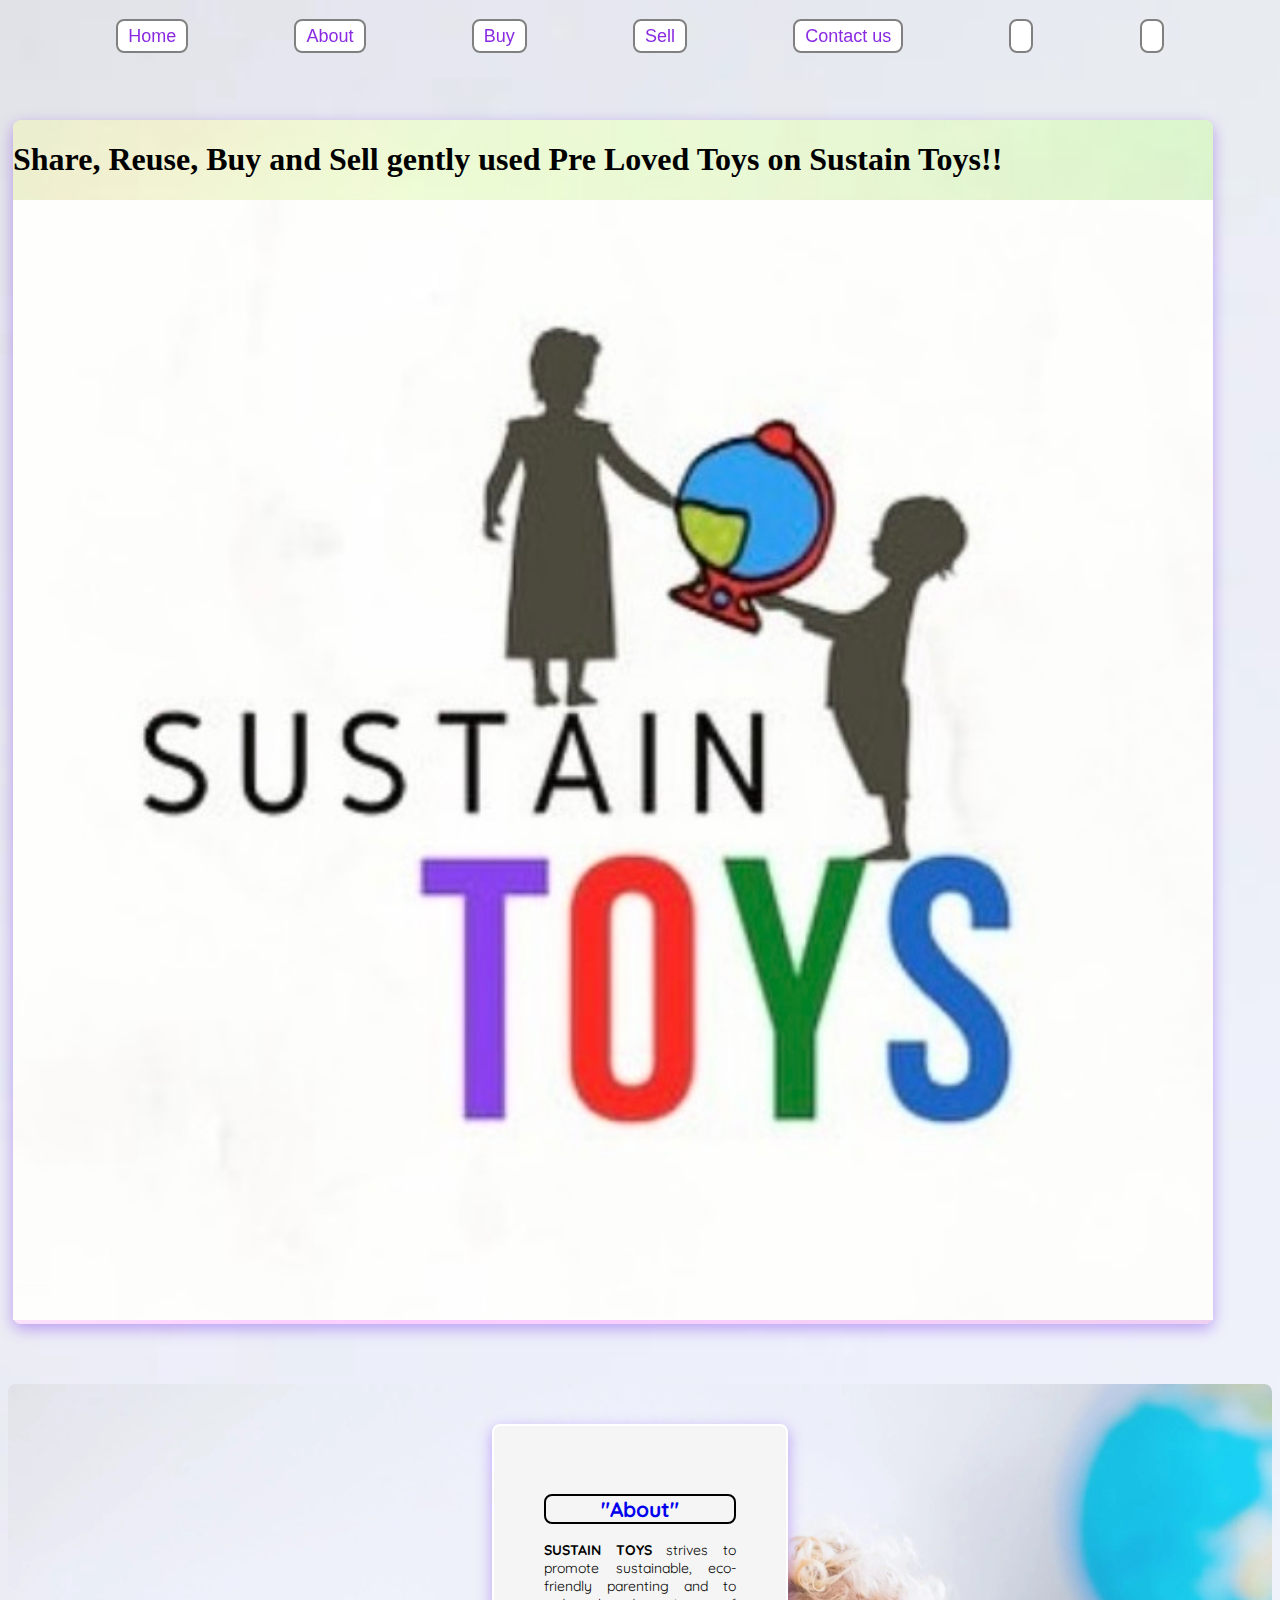
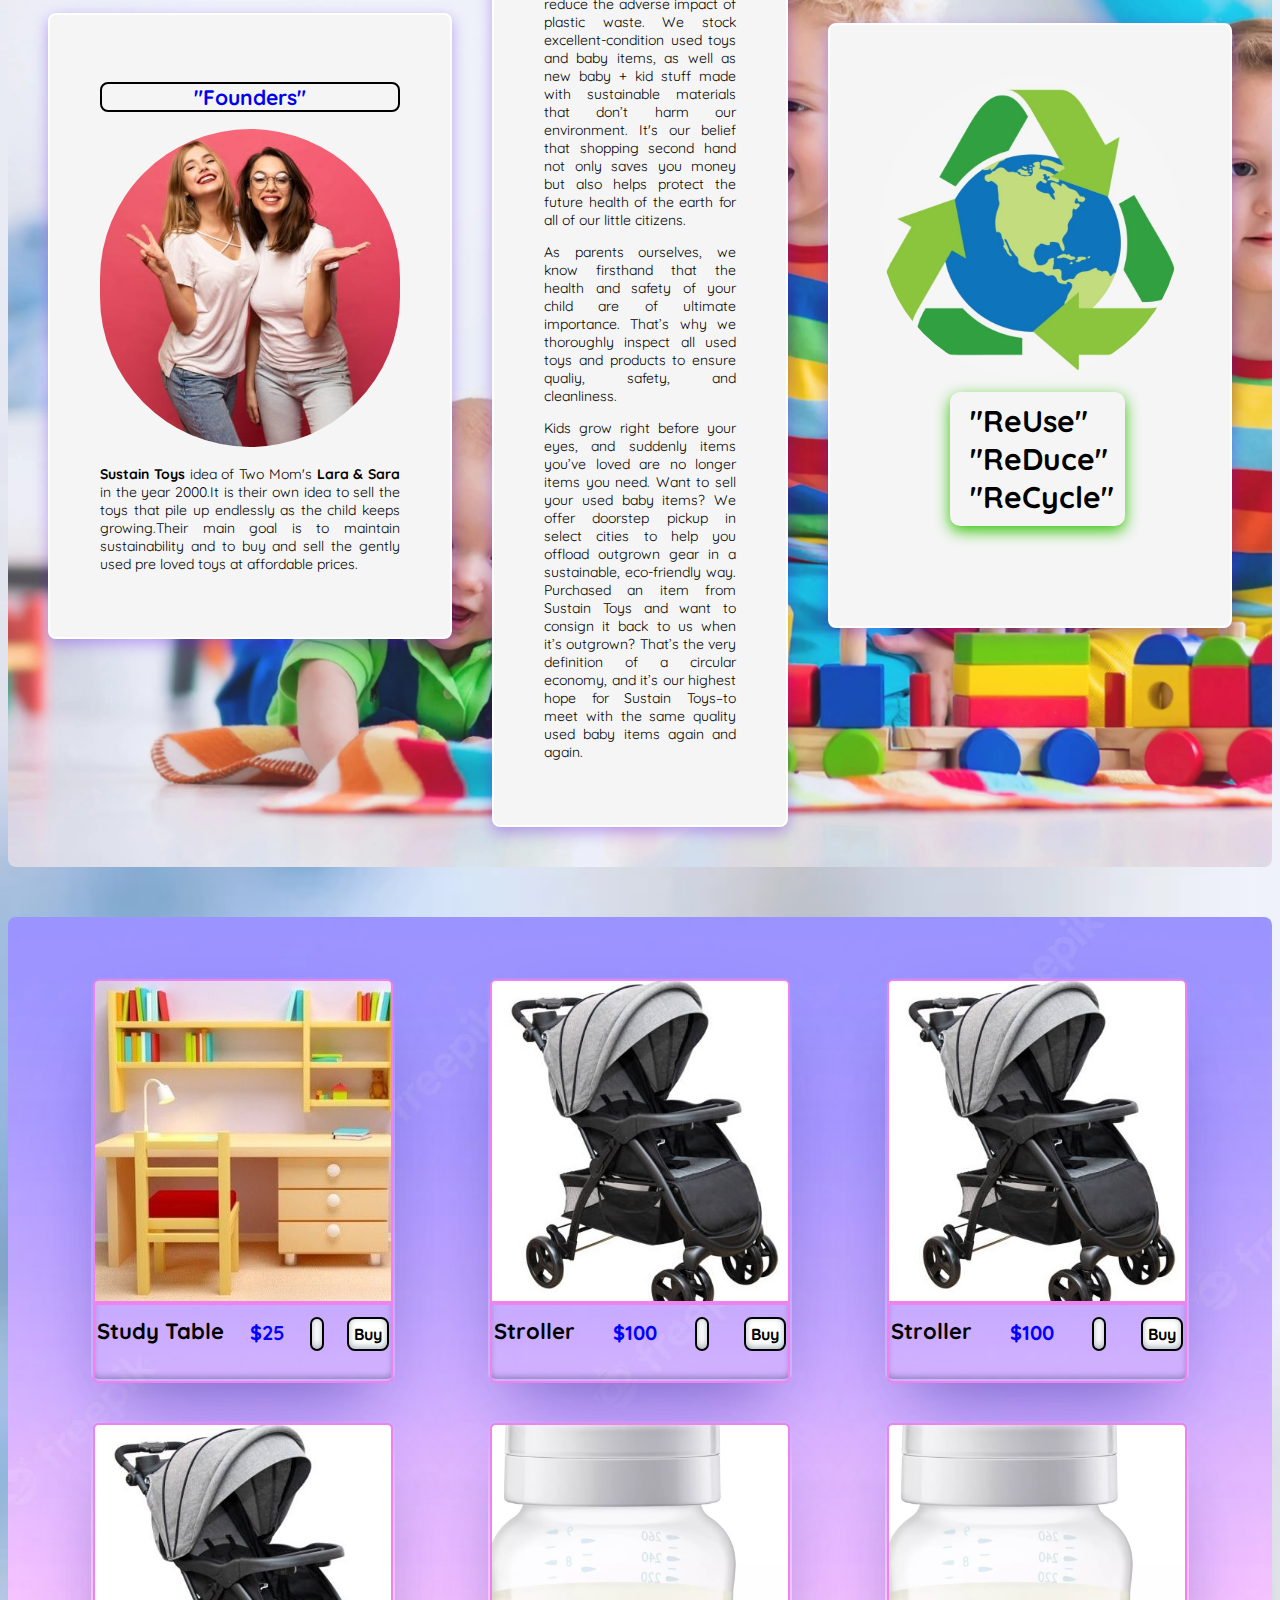
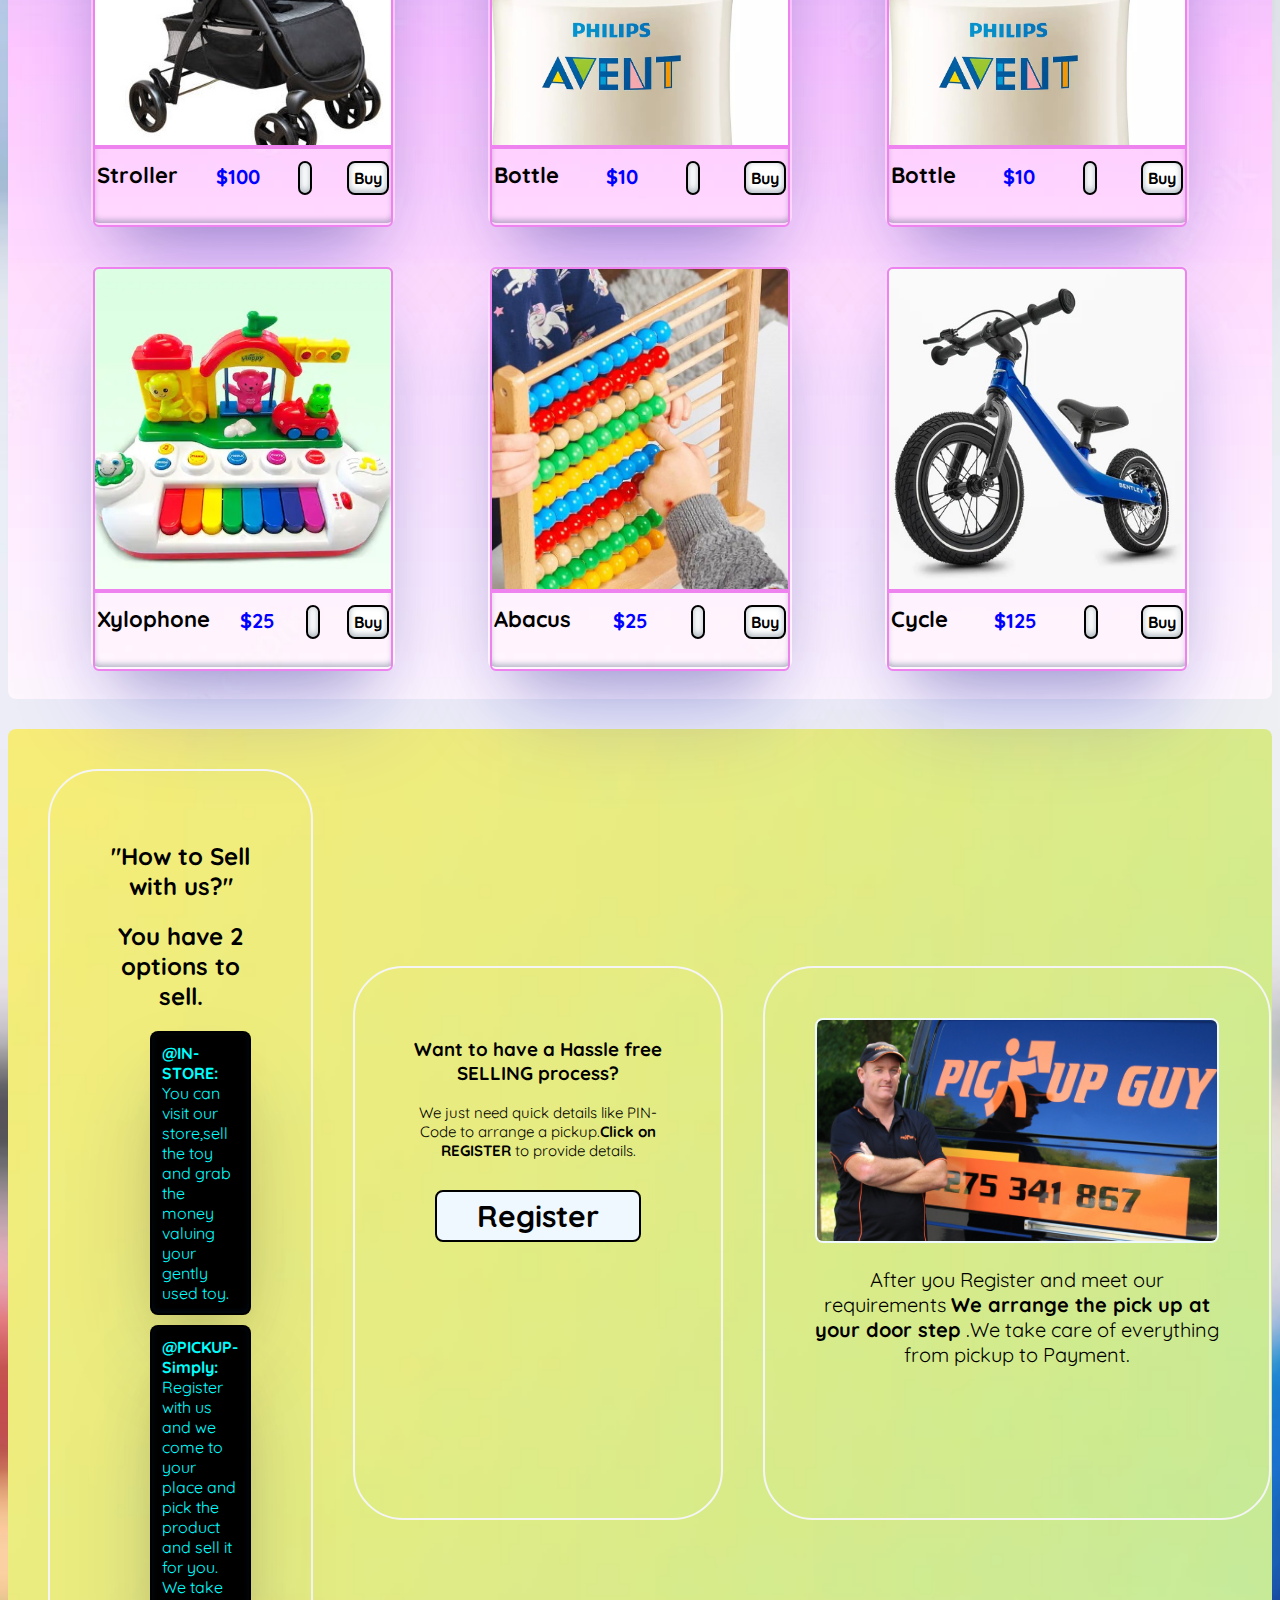
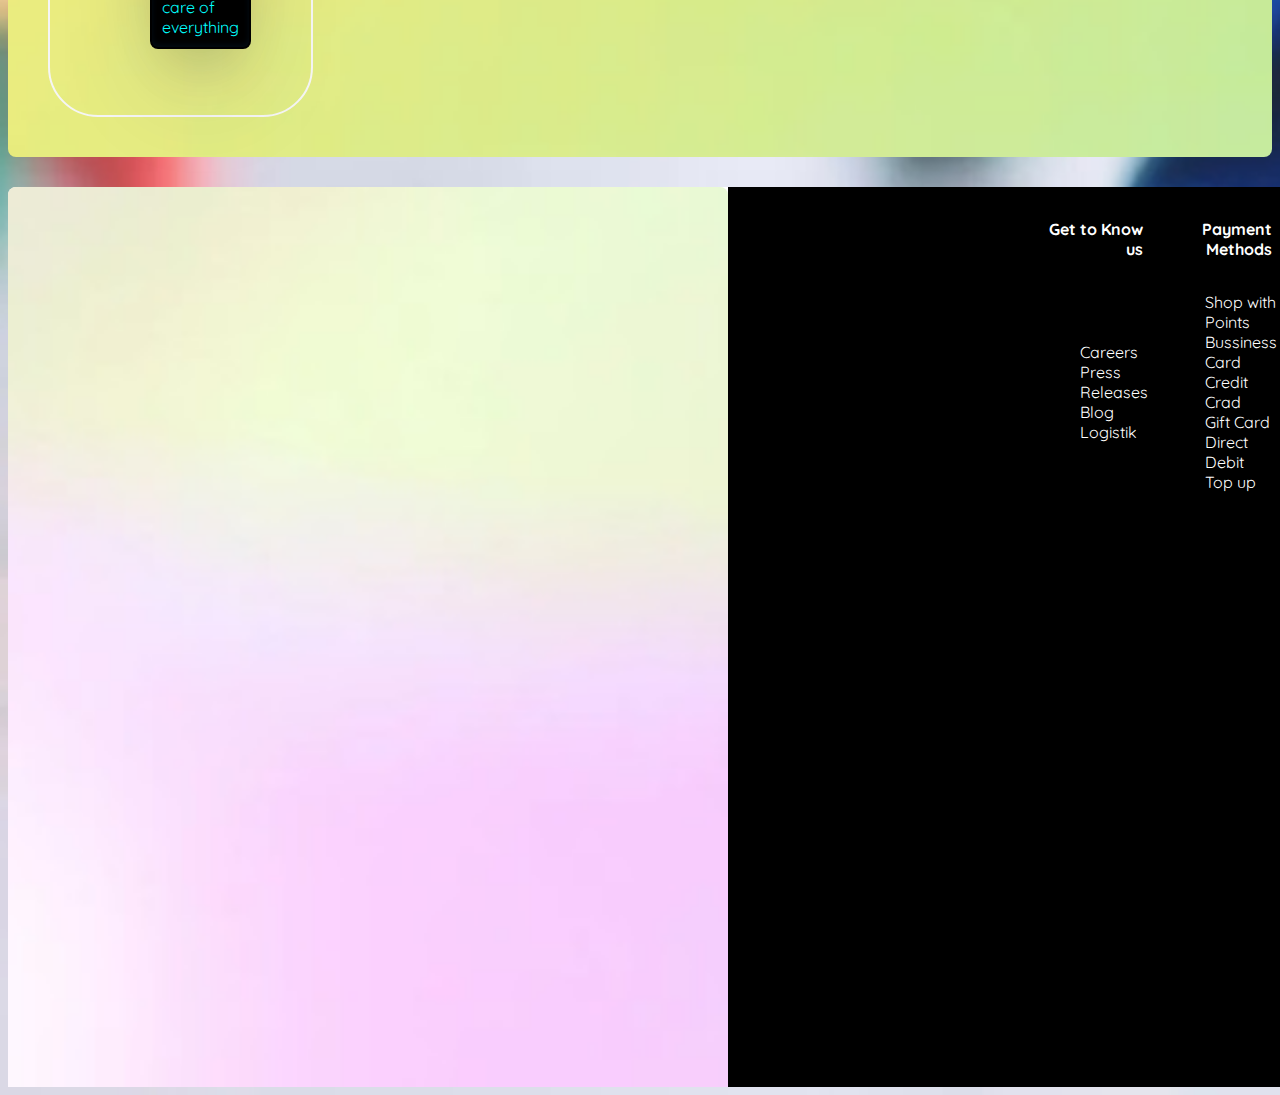
<file: index.html>
<!DOCTYPE html>
<html lang="en">
  <head>
    <meta charset="UTF-8" />
    <meta http-equiv="X-UA-Compatible" content="IE=edge" />
    <meta name="viewport" content="width=device-width, initial-scale=1.0" />

    <!-- import googlefonts -->
    <link rel="preconnect" href="https://fonts.googleapis.com" />
    <link rel="preconnect" href="https://fonts.gstatic.com" crossorigin />
    <link rel="preconnect" href="https://fonts.googleapis.com" />
    <link rel="preconnect" href="https://fonts.gstatic.com" crossorigin />
    <link rel="preconnect" href="https://fonts.googleapis.com" />
    <link rel="preconnect" href="https://fonts.gstatic.com" crossorigin />
    <link
      href="https://fonts.googleapis.com/css2?family=Lobster&family=Montserrat+Alternates:wght@400;500&family=Quicksand:wght@300;400&display=swap"
      rel="stylesheet"
    />
    <!-- import fontawesome -->
    <link
      rel="stylesheet"
      href="https://cdnjs.cloudflare.com/ajax/libs/font-awesome/6.2.1/css/all.min.css"
      integrity="sha512-MV7K8+y+gLIBoVD59lQIYicR65iaqukzvf/nwasF0nqhPay5w/9lJmVM2hMDcnK1OnMGCdVK+iQrJ7lzPJQd1w=="
      crossorigin="anonymous"
      referrerpolicy="no-referrer"
    />

    <link rel="stylesheet" href="./style.css" />

    <title>Sustain Toys</title>
  </head>
  <body>
    <ul class="my-nav">
      <!-- Scroll access -->
      <li><a href="#home-id">Home</a></li>
      <li><a href="#about-id">About</a></li>
      <li><a href="#products-id">Buy</a></li>
      <li><a href="#sell-id">Sell</a></li>
      <li><a href="#contact-id">Contact us</a></li>
      <li>
        <a href="#addcart-id"><i class="fa-solid fa-cart-shopping"></i></a>
      </li>
      <li>
        <a href="./index-login.html" target="_blank" rel="noopener noreferrer"
          ><i class="fa-solid fa-user"></i
        ></a>
      </li>
    </ul>

    <!-- mainpage -->
    <main id="home-id">
      <div class="home-home">
        <h1>Share, Reuse, Buy and Sell gently used Pre Loved Toys on Sustain Toys!!</h1></li>
        <img src="./Images/Logo.jpg" alt="Logo" style="width: 1200px" /></li>
      <div>
    </main>

    <!-- About -->
    <div class="about" id="about-id">
      <div class="aboutall">
        <a href="#"
          ><h2>"Founders"</h2>
          <img src="./Images/Aboutus.jpg" alt="about" style="width: 300px" />
          <p>
            <strong>Sustain Toys</strong> idea of Two Mom's
            <strong>Lara & Sara</strong> in the year 2000.It is their own idea
            to sell the toys that pile up endlessly as the child keeps
            growing.Their main goal is to maintain sustainability and to buy and
            sell the gently used pre loved toys at affordable prices.
          </p></a
        >
        <a href="#"
          ><h2>"About"</h2>
          <p>
            <strong>SUSTAIN TOYS</strong> strives to promote sustainable,
            eco-friendly parenting and to reduce the adverse impact of plastic
            waste. We stock excellent-condition used toys and baby items, as
            well as new baby + kid stuff made with sustainable materials that
            don’t harm our environment. It's our belief that shopping second
            hand not only saves you money but also helps protect the future
            health of the earth for all of our little citizens.
          </p>

          <p>
            As parents ourselves, we know firsthand that the health and safety
            of your child are of ultimate importance. That’s why we thoroughly
            inspect all used toys and products to ensure qualiy, safety, and
            cleanliness.
          </p>

          <p>
            Kids grow right before your eyes, and suddenly items you’ve loved
            are no longer items you need. Want to sell your used baby items? We
            offer doorstep pickup in select cities to help you offload outgrown
            gear in a sustainable, eco-friendly way. Purchased an item from
            Sustain Toys and want to consign it back to us when it’s outgrown?
            That’s the very definition of a circular economy, and it’s our
            highest hope for Sustain Toys–to meet with the same quality used
            baby items again and again.
          </p>
        </a>
        <a href="#"
          ><img
            src="./Images/recycle.jpg"
            alt="recyclce"
            style="width: 300px"
          />
          <p class="environ">"ReUse" "ReDuce" "ReCycle"</p></a
        >
      </div>
    </div>

    <!-- products -->
    <div class="products" id="products-id">
      <div class="products-area" id="addcart-id">
        <div class="product">
          <a href="">
            <div class="product-top product-img1"></div>
          </a>
          <div class="product-bottom">
            <h3>Study Table</h3>
            <a class="price" href="#">$25</a>
            <a class="cartbutton" href="#"
              ><i class="fa-solid fa-cart-shopping"></i
            ></a>
            <a class="buybutton" href="#">Buy</a>
          </div>
        </div>

        <div class="product">
          <a href="">
            <div class="product-top product-img2"></div>
          </a>
          <div class="product-bottom">
            <h3>Stroller</h3>
            <a class="price" href="#"> $100</a>
            <a class="cartbutton" href="#"
              ><i class="fa-solid fa-cart-shopping"></i
            ></a>
            <a class="buybutton" href="#">Buy</a>
          </div>
        </div>
        
        <div class="product">
          <a href="">
            <div class="product-top product-img2"></div>
          </a>
          <div class="product-bottom">
            <h3>Stroller</h3>
            <a class="price" href="#"> $100</a>
            <a class="cartbutton" href="#"
              ><i class="fa-solid fa-cart-shopping"></i
            ></a>
            <a class="buybutton" href="#">Buy</a>
          </div>
        </div>
        
        <div class="product">
          <a href="">
            <div class="product-top product-img2"></div>
          </a>
          <div class="product-bottom">
            <h3>Stroller</h3>
            <a class="price" href="#"> $100</a>
            <a class="cartbutton" href="#"
              ><i class="fa-solid fa-cart-shopping"></i
            ></a>
            <a class="buybutton" href="#">Buy</a>
          </div>
        </div>

        <div class="product">
          <a href="">
            <div class="product-top product-img3"></div>
          </a>
          <div class="product-bottom">
            <h3>Bottle</h3>
            <a class="price" href="#"> $10 </a>
            <a class="cartbutton" href="#"
              ><i class="fa-solid fa-cart-shopping"></i
            ></a>
            <a class="buybutton" href="#">Buy</a>
          </div>
        </div>

        

        <div class="product">
          <a href="">
            <div class="product-top product-img3"></div>
          </a>
          <div class="product-bottom">
            <h3>Bottle</h3>
            <a class="price" href="#"> $10 </a>
            <a class="cartbutton" href="#"
              ><i class="fa-solid fa-cart-shopping"></i
            ></a>
            <a class="buybutton" href="#">Buy</a>
          </div>
        </div>

        <div class="product">
          <a href="">
            <div class="product-top product-img4"></div>
          </a>
          <div class="product-bottom">
            <h3>Xylophone</h3>
            <a class="price" href="#"> $25 </a>
            <a class="cartbutton" href="#"
              ><i class="fa-solid fa-cart-shopping"></i
            ></a>
            <a class="buybutton" href="#">Buy</a>
          </div>
        </div>

        <div class="product">
          <a href="">
            <div class="product-top product-img5"></div>
          </a>
          <div class="product-bottom">
            <h3>Abacus</h3>
            <a class="price" href="#"> $25</a>
            <a class="cartbutton" href="#"
              ><i class="fa-solid fa-cart-shopping"></i
            ></a>
            <a class="buybutton" href="#">Buy</a>
          </div>
        </div>

        <div class="product">
          <a href="">
            <div class="product-top product-img6"></div>
          </a>
          <div class="product-bottom">
            <h3>Cycle</h3>
            <a class="price" href="#"> $125 </a>
            <a class="cartbutton" href="#"
              ><i class="fa-solid fa-cart-shopping"></i
            ></a>
            <a class="buybutton" href="#">Buy</a>
          </div>
        </div>
      </div>
    </div>

    <!-- Sell -->
    <div class="sell" id="sell-id">
      <div class="howsell-text">
        <a href="#"
          ><h2>"How to Sell with us?"</h2>
          <h2>You have 2 options to sell.</h2>
          <ul>
            <li>
              <strong>@IN-STORE:</strong> You can visit our store,sell the toy
              and grab the money valuing your gently used toy.
            </li>
            <li>
              <strong>@PICKUP-Simply:</strong> Register with us and we come to
              your place and pick the product and sell it for you. We take care
              of everything
            </li>
          </ul></a
        >
        <a href="./index-register.html" target="_blank" rel="noopener noreferrer"
          ><h3>Want to have a Hassle free SELLING process?</h3>
          <p style="font-size: 15px">
            We just need quick details like PIN-Code to arrange a pickup.<strong
              >Click on REGISTER</strong
            >
            to provide details.
          </p>
          <h4>Register</h4></a
        >
        <a href="#"
          ><img
            src="./Images/pickupsell.jpg"
            alt="pickup"
            style="width: 400px"
          />
          <p style="text-align: center; font-size: 20px">
            After you Register and meet our requirements
            <strong>We arrange the pick up at your door step</strong> .We take
            care of everything from pickup to Payment.
          </p></a
        >
      </div>
    </div>

    <!-- Contactus -->

    <footer class="contact" id="contact-id">
      <div class="contact-top">
        <ul>
          <li>
            <a href="#"><i class="fa-brands fa-facebook"></i></a>
          </li>

          <li>
            <a href="#"><i class="fa-brands fa-instagram"></i></a>
          </li>

          <li>
            <a href="#"><i class="fa-brands fa-youtube"></i></a>
          </li>

          <li>
            <a href="#"><i class="fa-solid fa-envelope"></i></a>
          </li>

          <li>
            <a href="#"><i class="fa-solid fa-phone"></i></a>
          </li>
        </ul>

        <iframe
          src="https://www.google.com/maps/embed?pb=!1m18!1m12!1m3!1d77691.3048387919!2d13.57946054046738!3d52.51799432827553!2m3!1f0!2f0!3f0!3m2!1i1024!2i768!4f13.1!3m3!1m2!1s0x47a84f442289cda9%3A0x452f5788ee57da2d!2sDARK%20MATTER!5e0!3m2!1sen!2sde!4v1674045897664!5m2!1sen!2sde"
          width="600"
          height="450"
          style="border: 0"
          allowfullscreen=""
          loading="lazy"
          referrerpolicy="no-referrer-when-downgrade"
        ></iframe>
      </div>

      <div class="contact-bottom">
        <table>
          <tr>
            <th>Get to Know us</th>
            <th>Payment Methods</th>
            <th>Make Money With Us</th>
            <th>Let us Help You</th>
          </tr>
          <tr>
            <td>
              <ul>
                <li>Careers</li>
                <li>Press Releases</li>
                <li>Blog</li>
                <li>Logistik</li>
              </ul>
            </td>

            <td>
              <ul>
                <li>Shop with Points</li>
                <li>Bussiness Card</li>
                <li>Credit Crad</li>
                <li>Gift Card</li>
                <li>Direct Debit</li>
                <li>Top up</li>
              </ul>
            </td>

            <td>
              <ul>
                <li>Sell on Sustain Toys</li>
                <li>Pickup Associate</li>
                <li>Fullfillment</li>
                <li>Logistik</li>
                <li>Pay</li>
                <li>Collaborate</li>
              </ul>
            </td>
            <td>
              <ul>
                <li>COVID 19</li>
                <li>Funding</li>
                <li>Returns</li>
                <li>Replacements</li>
                <li>Cancel</li>
                <li>Refunds</li>
                <li>Track</li>
              </ul>
            </td>
          </tr>
        </table>
      </div>
    </footer>
  </body>
</html>
</file>
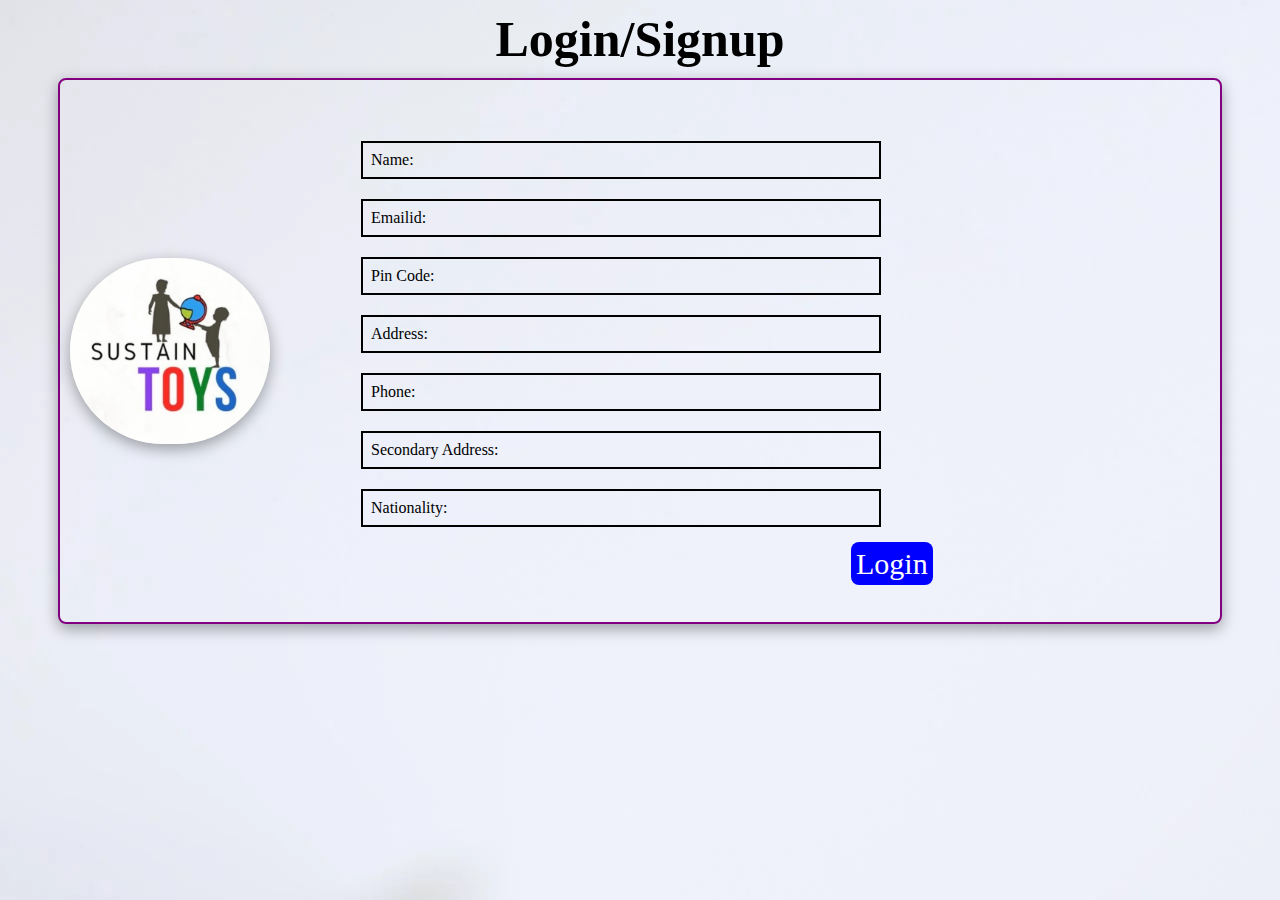
<file: index-login.html>
<!DOCTYPE html>
<html lang="en">
  <head>
    <meta charset="UTF-8" />
    <meta http-equiv="X-UA-Compatible" content="IE=edge" />
    <meta name="viewport" content="width=device-width, initial-scale=1.0" />
    <link rel="stylesheet" href="./style-login.css" />
    <title>Login</title>
  </head>
  <body>
    <h2>Login/Signup</h2>
    <div class="mainpage">
      <img src="./Images/Logo.jpg" alt="logo" style="width: 200px" />
      <div class="register-details">
        <ul>
          <li>Name:</li>
          <li>Emailid:</li>
          <li>Pin Code:</li>
          <li>Address:</li>
          <li>Phone:</li>
          <li>Secondary Address:</li>
          <li>Nationality:</li>
        </ul>
        <a href="#">Login</a>
      </div>
    </div>
  </body>
</html>
</file>
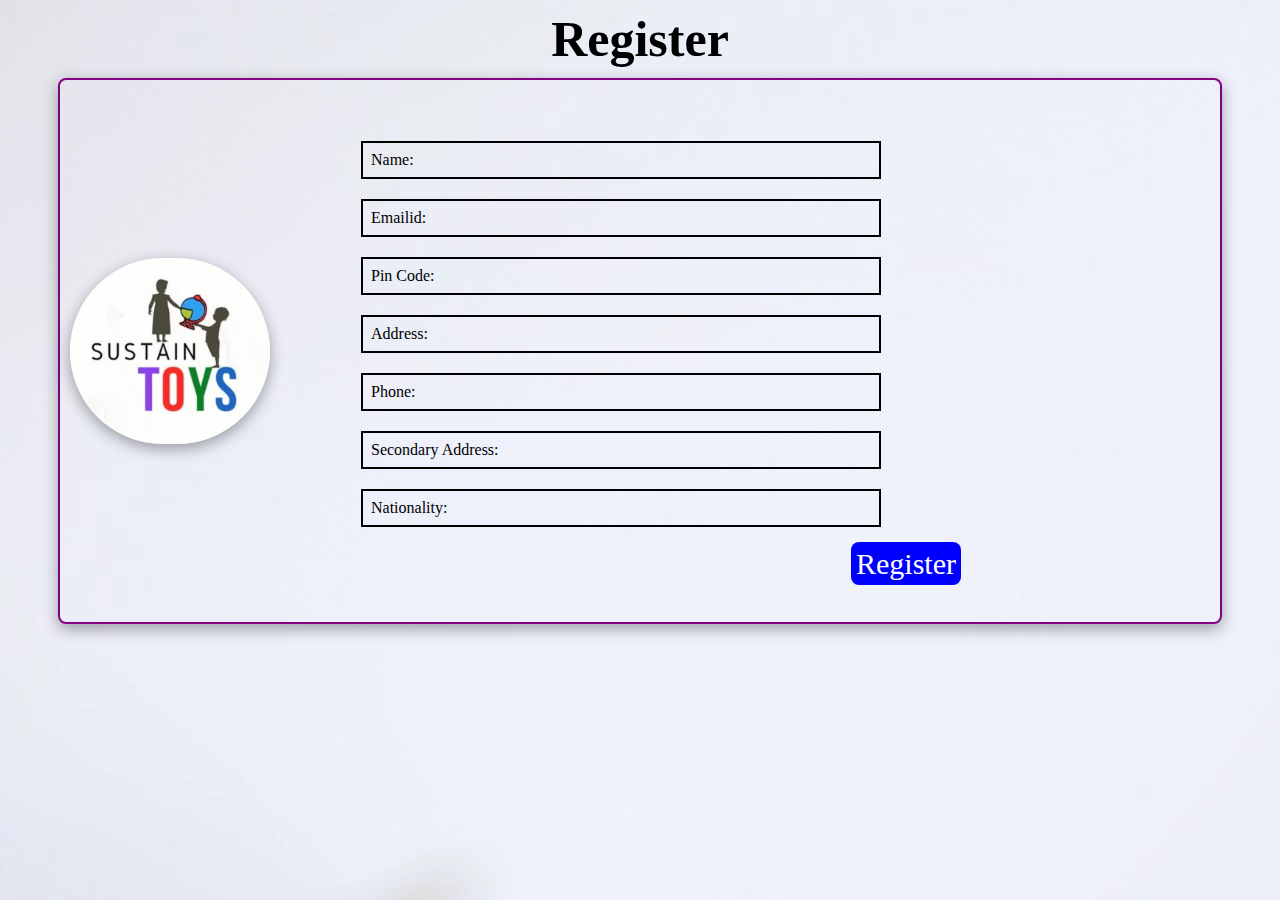
<file: index-register.html>
<!DOCTYPE html>
<html lang="en">
  <head>
    <meta charset="UTF-8" />
    <meta http-equiv="X-UA-Compatible" content="IE=edge" />
    <meta name="viewport" content="width=device-width, initial-scale=1.0" />
    <link rel="stylesheet" href="./style-register.css" />
    <title>Register</title>
  </head>
  <body>
    <h2>Register</h2>
    <div class="mainpage">
      <img src="./Images/Logo.jpg" alt="logo" style=width:200px />
      <div class="register-details">
        <ul>
          <li>Name:</li>
          <li>Emailid:</li>
          <li>Pin Code:</li>
          <li>Address:</li>
          <li>Phone:</li>
          <li>Secondary Address:</li>
          <li>Nationality:</li>
        </ul>
        <a href="#">Register</a>
      </div>
    </div>
  </body>
</html>
</file>
<file: style.css>
html {
  scroll-behavior: smooth;
}
body {
  background-image: url("./Images/aboutback.jpg");
  background-size: cover;
  background-repeat: no-repeat;
}
/* NAVIGATION: */
.my-nav {
  /* border: 2px solid red; */
  display: flex;
  flex-wrap:wrap;
  padding: 10px;
  position: fixed;
  top: 0;
  right: 0;
  left: 0;
  list-style-type: none;
  justify-content: space-evenly;
  /* border: 2px solid blue; */
}

.my-nav li a {
  color: blueviolet;
  font-weight: lighter;
  font-size: 18px;
  text-decoration: none;
  padding: 5px 10px;
  border: 2px solid grey;
  border-radius: 8px;
  font-family: sans-serif;
  background-color: white;
}
.my-nav img {
  border: 2px solid black;
  border-radius: 50px;
}
.my-nav li a:hover {
  color: green;
}

/* Firstpage */

main {
  /* border: 2px solid green; */
  margin-top: 100px;
  margin-bottom: 20px;
  display: flex;
}

.home-home {
  /* border: 2px solid grey; */
  margin: 20px 5px 30px 5px;
  background-image: url("./Images/Homeback.jpg");
  background-repeat: no-repeat;
  background-position: center;
  background-size: cover;
  border-radius: 8px;
  box-shadow: rgba(88, 10, 232, 0.35) 0px 5px 15px;
}

.home-home li {
  margin: 100px;
  list-style-type: none;
  font-size: 30px;
  font-family: "Montserrat Alternates", sans-serif;
}

.home-home li:hover {
  color: goldenrod;
}

.home-home li img {
  border-radius: 500px;
  box-shadow: rgba(48, 47, 48, 0.25) 0px 54px 55px,
    rgba(0, 0, 0, 0.12) 0px -12px 30px, rgba(0, 0, 0, 0.12) 0px 4px 6px,
    rgba(0, 0, 0, 0.17) 0px 12px 13px, rgba(0, 0, 0, 0.09) 0px -3px 5px;
}

/* About */

.about {
  /* border: 2px solid black; */
  border-radius: 8px;
  background-image: url("./Images/aboutback.jpg");
  background-repeat: no-repeat;
  background-size: cover;
  margin-top: 30px;
  min-height: 100vh;
  display: flex;
  justify-content: space-evenly;
  flex-wrap: wrap;
}

.aboutall {
  margin: 20px;
  /* border: 2px solid red; */
  display: flex;
  justify-content: space-evenly;
  align-items: center;
}

.aboutall a img {
  border-radius: 200px;
}

.aboutall a {
  border: 2px solid white;
  border-radius: 8px;
  padding: 50px;
  margin: 20px;
  text-decoration: none;
  box-shadow: rgba(88, 10, 232, 0.35) 0px 5px 15px;
  background-color: whitesmoke;
  font-family: "Quicksand", sans-serif;
  font-size: 14px;
}
.aboutall a h2 {
  border: 2px solid black;
  border-radius: 8px;
  text-align: center;
}
.aboutall a p {
  text-align: justify;
}

.environ {
  font-size: 20px;
  /* border:2px solid red; */
  padding: 10px 5px 10px 20px;
  width: 150px;
  margin: 10px 10px 50px 70px;
  font-weight: bold;
  /* background-color: aliceblue; */
  font-size: 30px;
  border-radius: 10px;
  box-shadow: rgb(50, 197, 6) 0px 5px 15px;
}

/* products */
.products {
  /* border: 2px solid black; */
  border-radius: 8px;
  background-image: url("./Images/productback.jpg");
  background-repeat: no-repeat;
  background-size: cover;
  margin-top: 50px;
  margin-bottom: 30px;
  padding: 10px;
  flex-wrap: wrap;
  display: flex;
}

.products-area {
  /* border: 2px solid red; */
  margin-top: 30px;
  min-height: 5vh;
  display: flex;
  justify-content: space-evenly;
  align-items: center;
  flex-wrap: wrap;
}

.product {
  border: 2px solid transparent;
  border-radius: 8px;
  width: 300px;
  height: 400px;
  margin: 20px;
  box-shadow: rgba(14, 14, 234, 0.25) 0px 50px 100px -20px,
    rgba(0, 0, 0, 0.3) 0px 30px 60px -30px,
    rgba(10, 37, 64, 0.35) 0px -2px 6px 0px inset;
}

.product-top {
  border: 2px solid violet;
  border-radius: 6px 6px 0 0;
  height: 80%;
  background-repeat: no-repeat;
  background-size: cover;
  background-position: center;
}


.product-img1 {
  background-image: url("./Images/product1.jpg");
}

.product-img2 {
  background-image: url("./Images/product2.jpg");
}

.product-img3 {
  background-image: url("./Images/product3.jpg");
}

.product-img4 {
  background-image: url("./Images/product4.jpg");
}

.product-img5 {
  background-image: url("./Images/product5.jpg");
}
.product-img6 {
  background-image: url("./Images/product6.jpg");
}
.product-bottom {
  border: 2px solid violet;
  border-radius: 0 0 6px 6px;
  height: 18%;
  background-color: transparent;
  padding: 2px;
  display: flex;
  justify-content: space-between;
}
.product-bottom h3 {
  font-size: 22px;
  font-weight: bold;
  margin-bottom: 25px;
  color: black;
  font-family: "Quicksand", sans-serif;
  margin-top: 10px;
}

.price {
  /* border: 2px dotted black; */
  /* border-radius: 8px; */
  color: blue;
  text-decoration: none;
  font-weight: bold;
  font-size: 20px;
  padding: 3px;
  height: 20px;
  margin-bottom: 40px;
  margin-top: 10px;
  font-family: "Quicksand", sans-serif;
  text-align: justify;
}

.cartbutton,
.buybutton {
  border: 2px solid black;
  border-radius: 8px;
  color: black;
  text-decoration: none;
  font-weight: bold;
  padding: 5px;
  height: 20px;
  margin-bottom: 40px;
  margin-top: 10px;
  background-color: white;
  font-family: "Quicksand", sans-serif;
  text-align: justify;
  box-shadow: rgba(50, 50, 93, 0.25) 0px 50px 100px -20px,
    rgba(0, 0, 0, 0.3) 0px 30px 60px -30px,
    rgba(10, 37, 64, 0.35) 0px -2px 6px 0px inset;
}

.cartbutton:hover,
.buybutton:hover {
  color: white;
  background-color: black;
}

/* sell */
.sell {
  /* border: 2px solid blacks */
  border-radius: 8px;
  background-image: url("./Images/sellback.jpg");
  background-repeat: no-repeat;
  background-size: cover;
  margin-top: 30px;
  min-height: 100vh;
  display: flex;
  justify-content: space-evenly;
  flex-wrap: wrap;
}

.howsell-text {
  margin: 20px;
  /* border: 2px solid red; */
  justify-content: space-evenly;
  align-items: center;
  display: flex;
}

.howsell-text a {
  text-decoration: none;
  border: 2px solid whitesmoke;
  border-radius: 50px;
  padding: 50px;
  margin: 20px;
  color: red;
  background-color: transparent;
  font-family: "Quicksand", sans-serif;
  min-height: 50vh;
}
.howsell-text li {
  border: 2px solid transparent;
  margin: 10px;
  padding: 10px;
  list-style-type: none;
  border-radius: 8px;
  background-color: black;
  box-shadow: rgba(50, 50, 93, 0.25) 0px 50px 100px -20px,
    rgba(0, 0, 0, 0.3) 0px 30px 60px -30px,
    rgba(10, 37, 64, 0.35) 0px -2px 6px 0px inset;
  color: aqua;
}

.howsell-text li:hover {
  background-color: aqua;
  color: black;
}

.howsell-text h2 {
  text-align: center;
  color: black;
}

.howsell-text h3,
p {
  color: black;
  text-align: center;
}

.howsell-text h4 {
  border: 2px solid black;
  border-radius: 8px;
  padding: 5px 40px;
  margin: 30px;
  font-size: 30px;
  color: black;
  background-color: aliceblue;
}

.howsell-text h4:hover {
  color: aliceblue;
  background-color: black;
}

.howsell-text img {
  border: 2px solid aliceblue;
  border-radius: 8px;
}

/* contactus--footer */
.contact {
  /* border: 2px solid black; */
  border-radius: 8px;
  background-color: white;
  background-repeat: no-repeat;
  background-size: cover;
  margin-top: 30px;
  min-height: 100vh;
  display: flex;
  justify-content: space-evenly;
}
.contact-top {
  background-image: url("./Images/Homeback.jpg");
  min-height: 60vh;
  /* border: 2px solid black; */
  border-radius: 8px 8px 0 0;
  width: 100%;
  display: flex;
  justify-content: center;
  align-items: center;
  background-repeat: no-repeat;
  background-size: cover;
  display: flex;
}
.contact-top ul {
  /* border:2px solid black; */
  display: flex;
  flex-wrap: wrap;
}

.contact-top ul li {
  list-style-type: none;
}

.contact-top ul li a {
  padding: 20px;
  margin-left: 20px;
  font-size: 80px;
  color: black;
}

.contact-top img {
  border: 2px solid white;
  border-radius: 300px;
}

.contact-top a {
  padding: 20px;
  border-radius: 8px;
  text-decoration: none;
  color: black;
}

.contact-top ul li a:hover {
  color: goldenrod;
}

.contact-top iframe {
  border-radius: 8px;
  margin: 10px;
}

/* footertable */
.contact-bottom {
  /* border: 2px solid red; */
  display: block;
  width: 100%;
  min-height: 50vh;
  background-color: black;
  align-items: stretch;
}

.contact-bottom table {
  /* border: 2px solid white */
  color: white;
  font-family: "Quicksand", sans-serif;
  margin: 20px 0 20px 300px;
  padding-right: 50px;
}

.contact-bottom table li {
  list-style-type: none;
  /* border:2px solid red; */
}

.contact-bottom table tr th {
  /* border: 2px solid red; */
  text-align: right;
  padding: 10px;
  margin: 50px;
}
.contact-bottom table th,
tr,
td {
  padding: 5px 5px 1px 10px;
}

.contact-bottom table li:hover {
  color: goldenrod;
}
</file>
<file: style-login.css>
body {
  background-image: url("../Images/aboutback.jpg");
}
h2 {
  text-align: center;
  font-size: 50px;
  font-family: Georgia, "Times New Roman", Times, serif;
  margin: 10px 10px 2px 10px;
}
.mainpage {
  border: 2px solid purple;
  border-radius: 8px;
  display: flex;
  flex-wrap: wrap;
  align-items: center;
  margin: 10px 50px 0 50px;
  padding: 10px;
  box-shadow: rgba(0, 0, 0, 0.35) 0px 5px 15px;
}

.mainpage img {
  border-radius: 300px;
  box-shadow: rgba(0, 0, 0, 0.35) 0px 5px 15px;
}

.register-details {
  /* border:2px solid red; */
  padding: 30px;
  margin: 1px;
}

.register-details ul {
  list-style-type: none;
}
.register-details ul li {
  border: 2px solid black;
  padding: 8px;
  margin: 20px;
  width: 500px;
}

.register-details a {
  text-decoration: none;
  order: 2px solid white;
  border-radius: 8px;
  padding: 5px;
  color: white;
  background-color: blue;
  font-size: 30px;
  margin: 10px 0 10px 550px;
  justify-items: center;
}

.register-details a:hover {
  color: black;
  background-color: white;
}
</file>
<file: style-register.css>
body {
  background-image: url("../Images/aboutback.jpg");
}
h2 {
  text-align: center;
  font-size: 50px;
  font-family: Georgia, "Times New Roman", Times, serif;
  margin: 10px 10px 2px 10px;
}
.mainpage {
  border: 2px solid purple;
  border-radius: 8px;
  display: flex;
  flex-wrap: wrap;
  align-items: center;
  margin: 10px 50px 0 50px;
  padding: 10px;
  box-shadow: rgba(0, 0, 0, 0.35) 0px 5px 15px;
}

.mainpage img {
  border-radius: 300px;
  box-shadow: rgba(0, 0, 0, 0.35) 0px 5px 15px;
}

.register-details {
  /* border:2px solid red; */
  padding: 30px;
  margin: 1px;
}

.register-details ul {
  list-style-type: none;
}
.register-details ul li {
  border: 2px solid black;
  padding: 8px;
  margin: 20px;
  width: 500px;
}


.register-details a {
  text-decoration: none;
  order: 2px solid white;
  border-radius: 8px;
  padding: 5px;
  color: white;
  background-color: blue;
  font-size: 30px;
  margin: 10px 0 10px 550px;
  justify-items: center;
}

.register-details a:hover {
  color: black;
  background-color: white;
}
</file>
